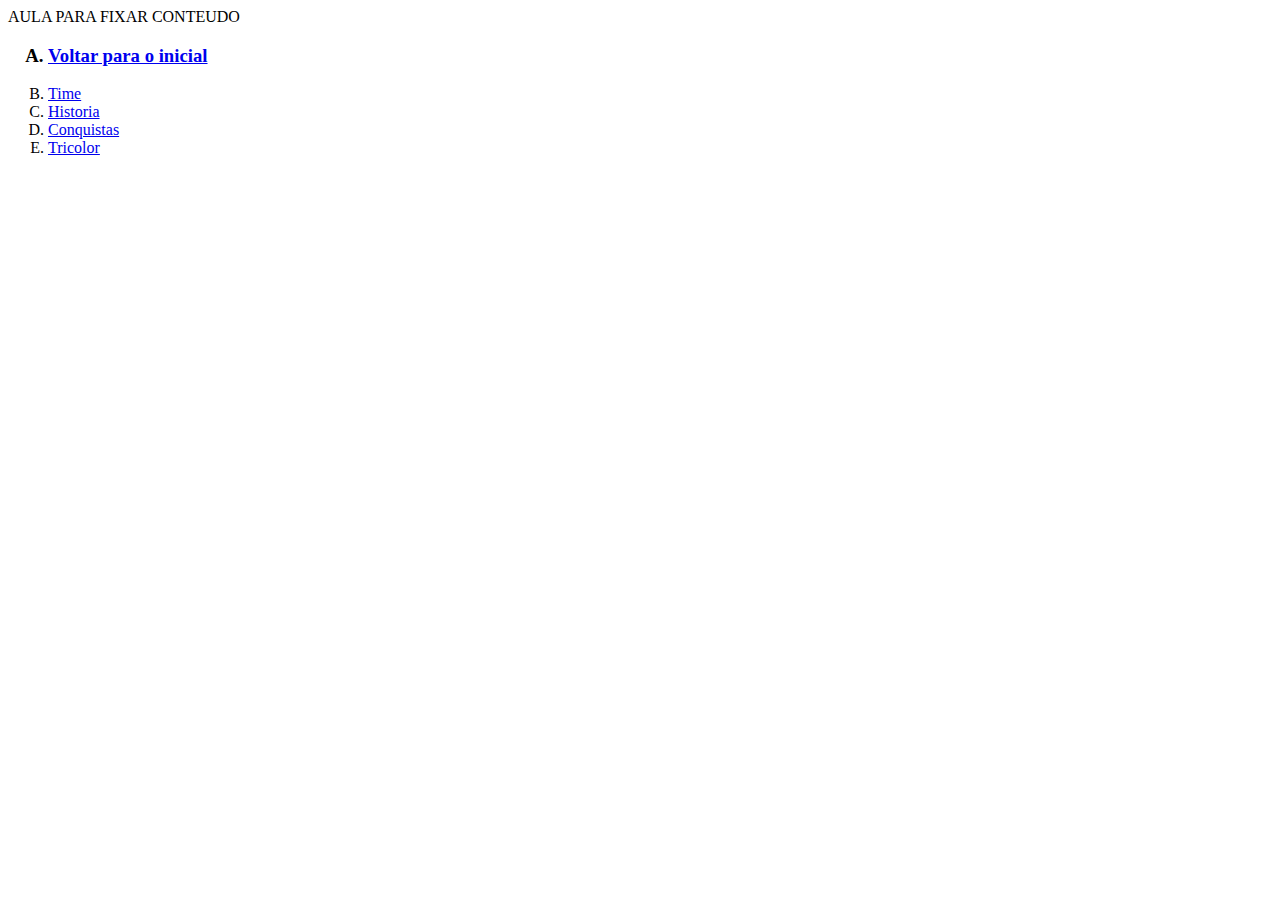
<file: index.html>
<!DOCTYPE html>
<html lang="en">
<head>
    <meta charset="UTF-8">
    <title>Aula dia 25</title>
</head>
<header>
    AULA PARA FIXAR CONTEUDO
</header>
<body>
    <ol type="A">
       <h3><li><a href="https://viniciusotavio23.github.io/teste/index.html">Voltar para o inicial</a></li></h3>
        <li><a href="time.html">Time</a></li>
        <li><a href="Historia.html">Historia</a></li>
        <li><a href="conquistas.html">Conquistas</a></li>
        <li><a href="tricolor.html">Tricolor</a></li>
    </ol>
</body>
</html>
</file>
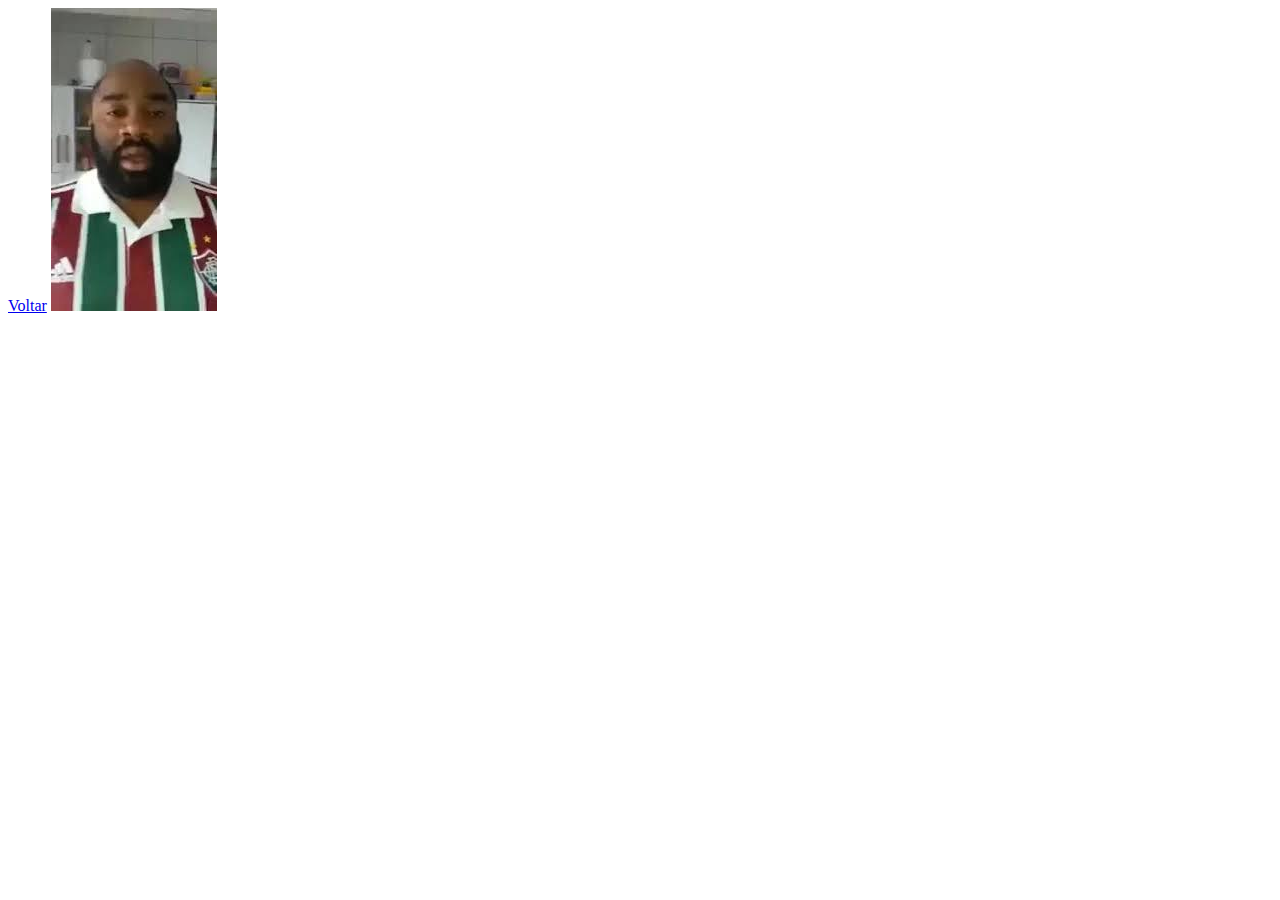
<file: tricolor.html>
<!DOCTYPE html>
<html lang="en">
<head>
    <meta charset="UTF-8">
    <meta name="viewport" content="width=device-width, initial-scale=1.0">
    <title>O mais amado do brasil</title>
</head>
<body>
    <a href="index.html">Voltar</a>
     <img src="tricolor.jpg" alt="">
</body>
</html>
</file>
